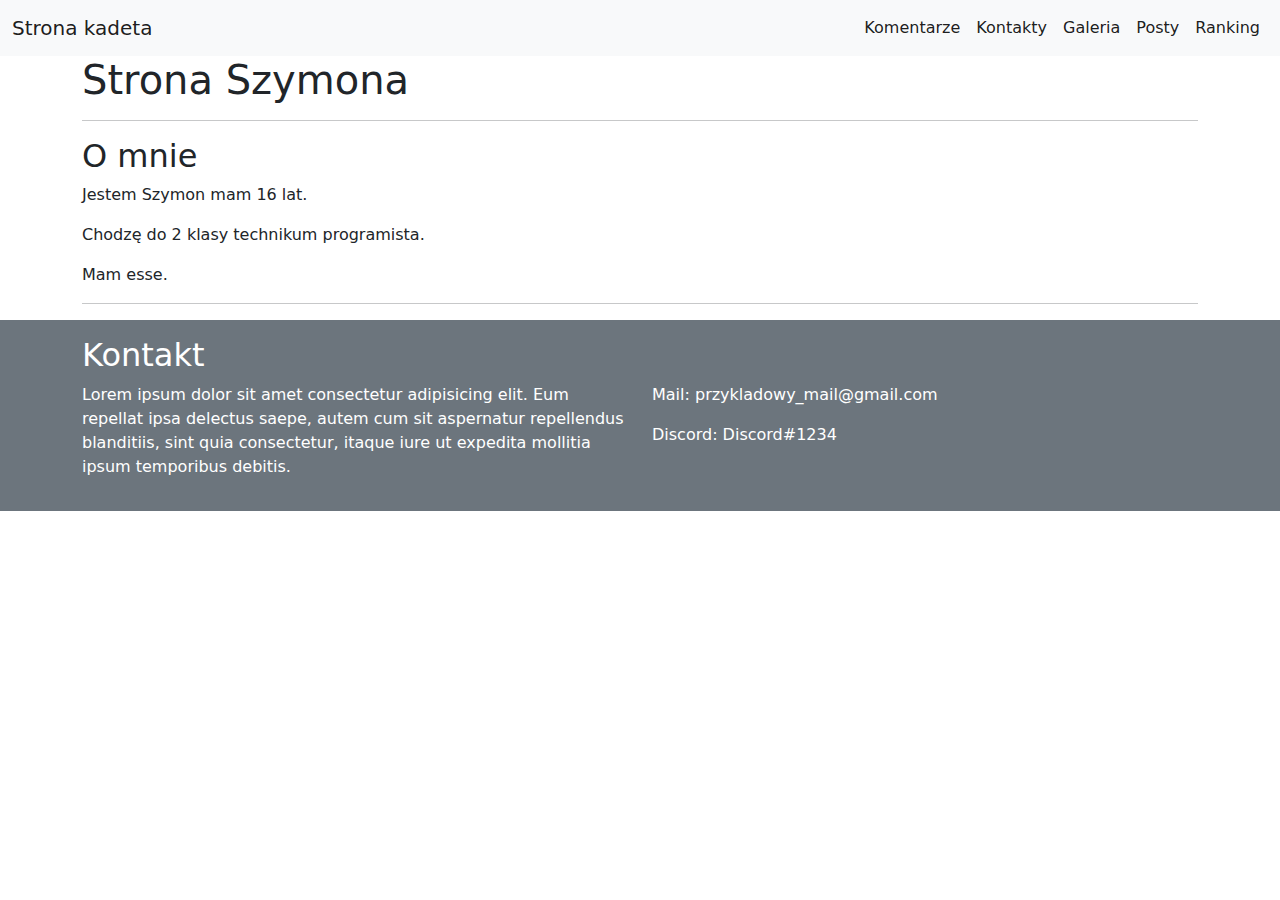
<file: index.html>
<!DOCTYPE html>
<html lang="pl">
<head>
    <link rel="stylesheet" href="css/bootstrap/bootstrap.min.css">
    <link rel="stylesheet" href="css/styl.css">
    <meta charset="UTF-8">
    <title>Spotkanie 1 - Strona Szymona</title>
</head>
<body>
    <nav class="navbar navbar-expand-lg bg-light">
        <div class="container-fluid">
            <a class="navbar-brand" href="index.html">Strona kadeta</a>
            <button class="navbar-toggler" type="button" data-bs-toggle="collapse" data-bs-target="#navbarSupportedContent">
                <span class="navbar-toggler-icon"></span>
            </button>
            <div class="collapse navbar-collapse" id="navbarSupportedContent">
                <ul class="navbar-nav ms-auto mb-2 mb-lg-0">
                    <li class="nav-item"><a class="nav-link active" href="comments.html">Komentarze</a></li>
                    <li class="nav-item"><a class="nav-link active" href="contact.html">Kontakty</a></li>
                    <li class="nav-item"><a class="nav-link active" href="galeria.html">Galeria</a></li>
                    <li class="nav-item"><a class="nav-link active" href="post.html">Posty</a></li>
                    <li class="nav-item"><a class="nav-link active" href="ranking.html">Ranking</a></li>
                </ul>
            </div>
        </div>
    </nav>
    <main class="container">
        <h1>Strona Szymona</h1>
        <hr>
        <div>
            <h2>O mnie</h2>
            <p>
                Jestem Szymon mam 16 lat.
            </p>
            <p>
                Chodzę do 2 klasy technikum programista.
            </p>
            <p>
                Mam esse.
            </p>
        </div>
        <hr>
    </main>
    <footer class="text-bg-secondary mt-3 p-3">
        <div class="container">
            <h2>Kontakt</h2>
            <div class="row">
                <div class="col-6">
                    <p>
                        Lorem ipsum dolor sit amet consectetur adipisicing elit. Eum repellat ipsa delectus saepe, autem cum
                        sit aspernatur repellendus blanditiis, sint quia consectetur, itaque iure ut expedita mollitia ipsum
                        temporibus debitis.
                    </p>
                </div>
                <div class="col-6">
                    <p>Mail: przykladowy_mail@gmail.com</p>
                    <p>Discord: Discord#1234</p>
                </div>
            </div>
        </div>
    </footer>
    <script src="js/bootstrap.min.js"></script>
</body>
</html>
</file>
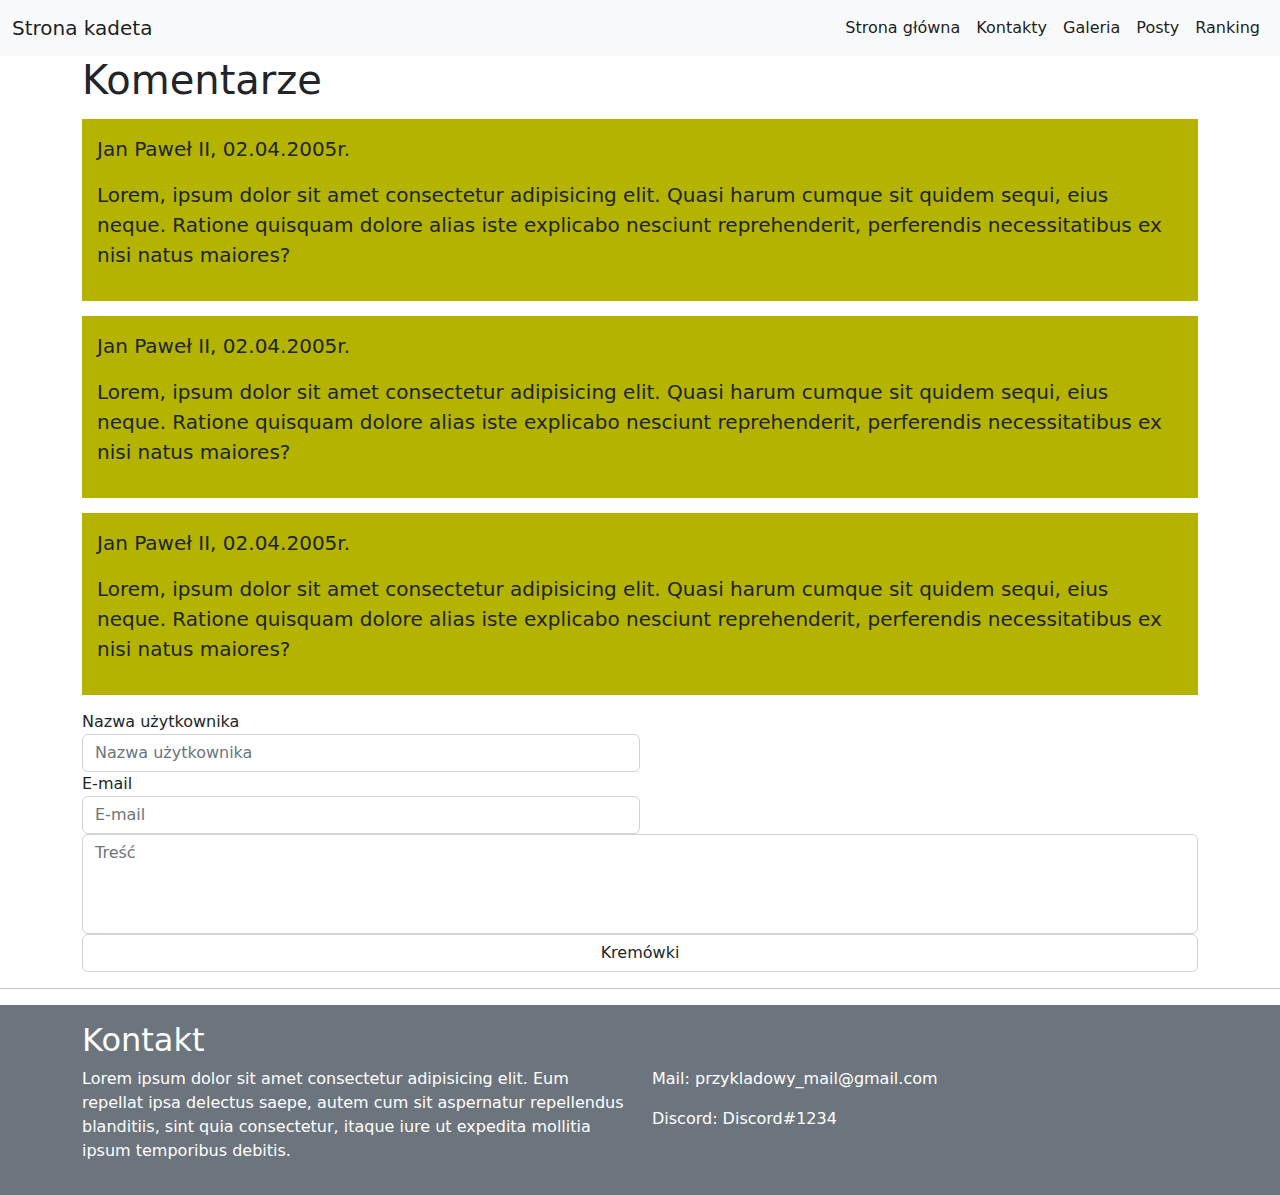
<file: comments.html>
<!DOCTYPE html>
<html lang="pl">
<head>
    <meta charset="UTF-8">   
    <title>Komentarze</title>
    <link rel="stylesheet" href="css/bootstrap/bootstrap.min.css">
    <link rel="stylesheet" href="css/comments.css">
    <link rel="stylesheet" href="css/styl.css">
</head>
<body>
    <nav class="navbar navbar-expand-lg bg-light">
        <div class="container-fluid">
            <a class="navbar-brand" href="index.html">Strona kadeta</a>
            <button class="navbar-toggler" type="button" data-bs-toggle="collapse" data-bs-target="#navbarSupportedContent">
                <span class="navbar-toggler-icon"></span>
            </button>
            <div class="collapse navbar-collapse" id="navbarSupportedContent">
                <ul class="navbar-nav ms-auto mb-2 mb-lg-0">
                    <li class="nav-item"><a class="nav-link active" href="index.html">Strona główna</a></li>
                    <li class="nav-item"><a class="nav-link active" href="contact.html">Kontakty</a></li>
                    <li class="nav-item"><a class="nav-link active" href="galeria.html">Galeria</a></li>
                    <li class="nav-item"><a class="nav-link active" href="post.html">Posty</a></li>
                    <li class="nav-item"><a class="nav-link active" href="ranking.html">Ranking</a></li>
                </ul>
            </div>
        </div>
    </nav>
    <main class="container">
        <h1>Komentarze</h1>
        <div class="comment">
            <p class="lead">Jan Paweł II, 02.04.2005r.</p>
            <p class="lead">Lorem, ipsum dolor sit amet consectetur adipisicing elit. Quasi harum cumque sit quidem sequi, eius neque. Ratione quisquam dolore alias iste explicabo nesciunt reprehenderit, perferendis necessitatibus ex nisi natus maiores?</p>
        </div>
        <div class="comment">
            <p class="lead">Jan Paweł II, 02.04.2005r.</p>
            <p class="lead">Lorem, ipsum dolor sit amet consectetur adipisicing elit. Quasi harum cumque sit quidem sequi, eius neque. Ratione quisquam dolore alias iste explicabo nesciunt reprehenderit, perferendis necessitatibus ex nisi natus maiores?</p>
        </div>
        <div class="comment">
            <p class="lead">Jan Paweł II, 02.04.2005r.</p>
            <p class="lead">Lorem, ipsum dolor sit amet consectetur adipisicing elit. Quasi harum cumque sit quidem sequi, eius neque. Ratione quisquam dolore alias iste explicabo nesciunt reprehenderit, perferendis necessitatibus ex nisi natus maiores?</p>
        </div>
        <div class="col-6">
            <label for="nazwaUzytkownika">Nazwa użytkownika</label>
            <input id="nazwaUzytkownika" class="form-control" type="text" placeholder="Nazwa użytkownika">
        </div>
        <div class="col-6">
            <label for="email">E-mail</label>
            <input id="email" class="form-control" type="text" placeholder="E-mail">
        </div>
        <div class="col-12">
            <textarea id="tresc" class="form-control" placeholder="Treść"></textarea>
        </div>
        <div class="col-12">
            <input type="submit" class="form-control" value="Kremówki"></input>
        </div>
    </main>
    <hr>
    <footer class="text-bg-secondary mt-3 p-3">
        <div class="container">
            <h2>Kontakt</h2>
            <div class="row">
                <div class="col-6">
                    <p>
                        Lorem ipsum dolor sit amet consectetur adipisicing elit. Eum repellat ipsa delectus saepe, autem cum
                        sit aspernatur repellendus blanditiis, sint quia consectetur, itaque iure ut expedita mollitia ipsum
                        temporibus debitis.
                    </p>
                </div>
                <div class="col-6">
                    <p>Mail: przykladowy_mail@gmail.com</p>
                    <p>Discord: Discord#1234</p>
                </div>
            </div>
        </div>
    </footer>
    <script src="js/bootstrap.min.js"></script>
</body>
</html>
</file>
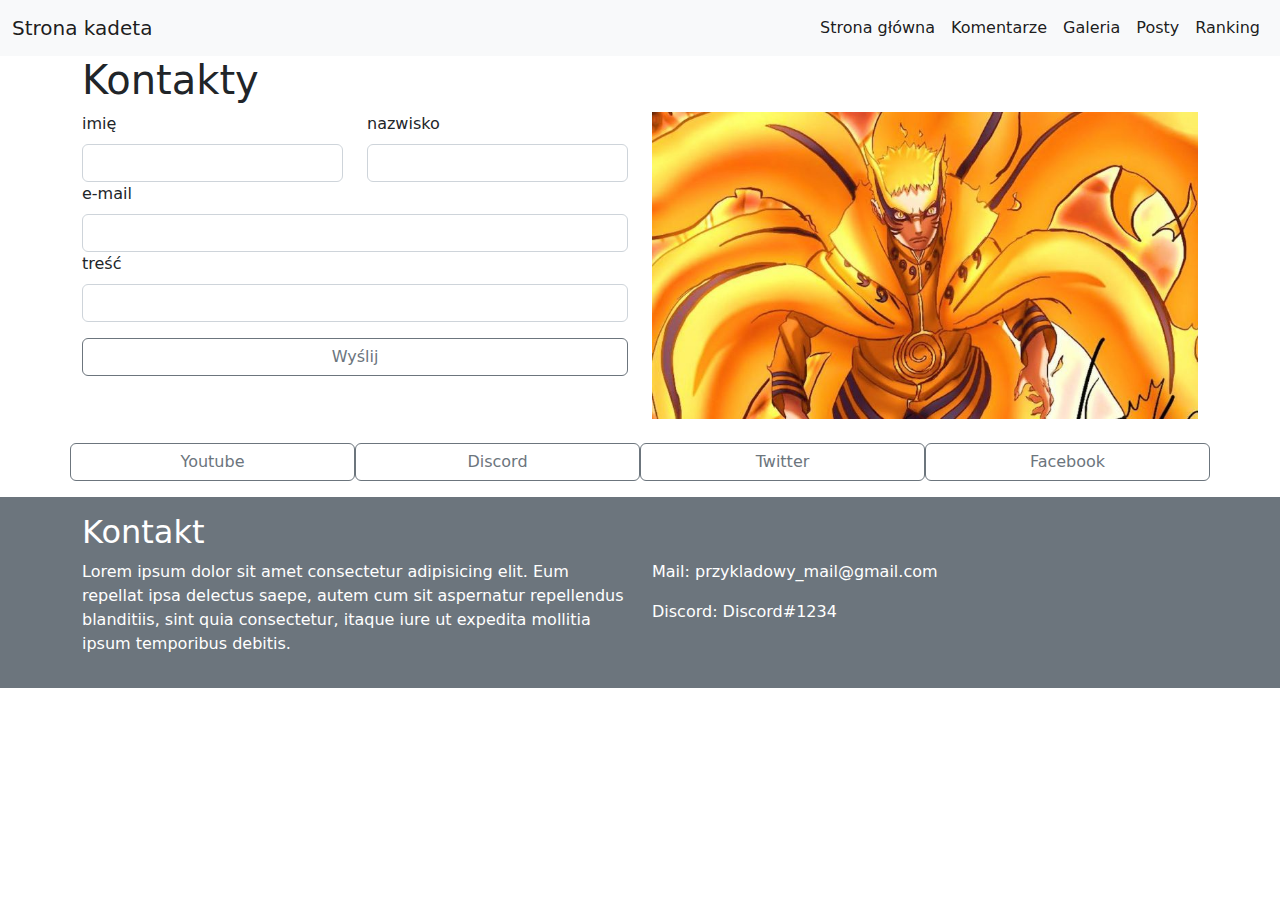
<file: contact.html>
<!DOCTYPE html>
<html lang="pl">
<head>
    <link rel="stylesheet" href="css/bootstrap/bootstrap.min.css">
    <link rel="stylesheet" href="css/styl.css">
    <meta charset="UTF-8">
    <title>Galeria</title>
</head>
<body>
    <nav class="navbar navbar-expand-lg bg-light">
        <div class="container-fluid">
            <a class="navbar-brand" href="index.html">Strona kadeta</a>
            <button class="navbar-toggler" type="button" data-bs-toggle="collapse" data-bs-target="#navbarSupportedContent">
                <span class="navbar-toggler-icon"></span>
            </button>
            <div class="collapse navbar-collapse" id="navbarSupportedContent">
                <ul class="navbar-nav ms-auto mb-2 mb-lg-0">
                    <li class="nav-item"><a class="nav-link active" href="index.html">Strona główna</a></li>
                    <li class="nav-item"><a class="nav-link active" href="comments.html">Komentarze</a></li>
                    <li class="nav-item"><a class="nav-link active" href="galeria.html">Galeria</a></li>
                    <li class="nav-item"><a class="nav-link active" href="post.html">Posty</a></li>
                    <li class="nav-item"><a class="nav-link active" href="ranking.html">Ranking</a></li>
                </ul>
            </div>
        </div>
    </nav>
    <main class="container">
        <h1>Kontakty</h1>
        <div class="row">
            <div class="col-6">
                <form method="post">
                    <div class="row row-cols-2">
                        <div class="col">
                            <label class="form-label" for="firstName">imię</label>
                            <input type="text" id="firstName" name="firstName" class="form-control">
                        </div>
                        <div class="col">
                            <label class="form-label" for="lastName">nazwisko</label>
                            <input type="text" id="lastName" name="lastName" class="form-control">
                        </div>
                        <div class="col-12">
                            <label class="form-label" for="email">e-mail</label>
                            <input type="email" id="email" name="email" class="form-control">
                        </div>
                        <div class="col-12">
                            <label class="form-label" for="content">treść</label>
                            <input type="text" id="content" name="content" class="form-control">
                        </div>
                        <div class="col-12 mt-3">
                            <input type="submit" value="Wyślij" class="btn btn-outline-secondary col-12">
                        </div>
                    </div>
                </form>
            </div>
            <div class="col-6">
                <img src="zdjecia/bm.jpg" alt="" class="img-fluid">
            </div>
        </div>
        <div class="row row-cols-4 mt-4">
            <a class="btn btn-outline-secondary" href="#" target="_blank">Youtube</a>
            <a class="btn btn-outline-secondary" href="#" target="_blank">Discord</a>
            <a class="btn btn-outline-secondary" href="#" target="_blank">Twitter</a>
            <a class="btn btn-outline-secondary" href="#" target="_blank">Facebook</a>
        </div>
    </main>
    <footer class="text-bg-secondary mt-3 p-3">
        <div class="container">
            <h2>Kontakt</h2>
            <div class="row">
                <div class="col-6">
                    <p>
                        Lorem ipsum dolor sit amet consectetur adipisicing elit. Eum repellat ipsa delectus saepe, autem cum
                        sit aspernatur repellendus blanditiis, sint quia consectetur, itaque iure ut expedita mollitia ipsum
                        temporibus debitis.
                    </p>
                </div>
                <div class="col-6">
                    <p>Mail: przykladowy_mail@gmail.com</p>
                    <p>Discord: Discord#1234</p>
                </div>
            </div>
        </div>
    </footer>
    <script src="js/bootstrap.min.js"></script>
</body>
</html>
</file>
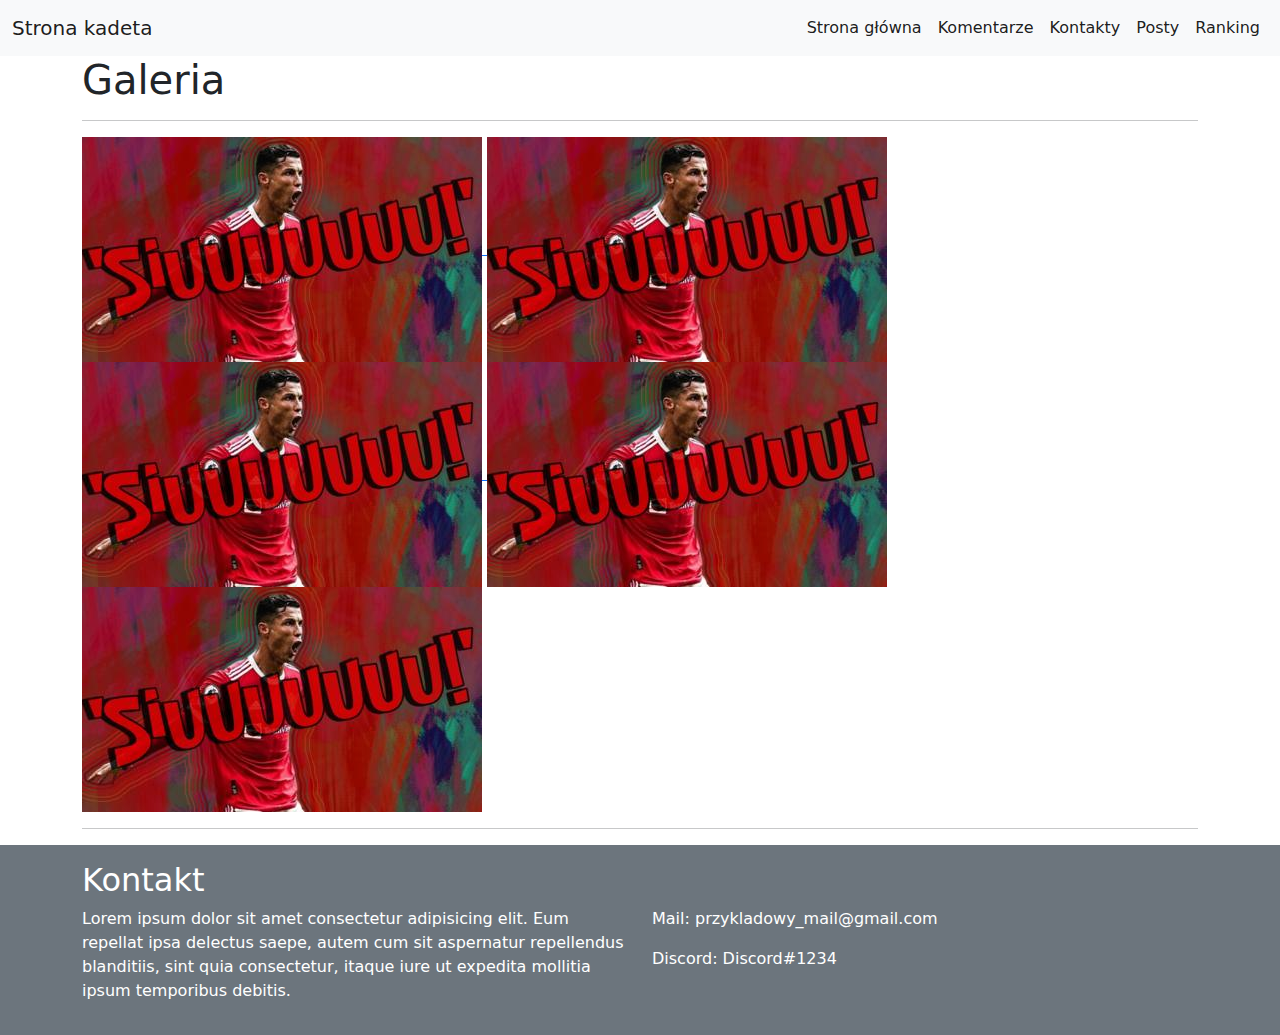
<file: galeria.html>
<!DOCTYPE html>
<html lang="pl">
<head>
    <link rel="stylesheet" href="css/bootstrap/bootstrap.min.css">
    <link rel="stylesheet" href="css/styl.css">
    <meta charset="UTF-8">
    <title>Galeria</title>
</head>
<body>
    <nav class="navbar navbar-expand-lg bg-light">
        <div class="container-fluid">
            <a class="navbar-brand" href="index.html">Strona kadeta</a>
            <button class="navbar-toggler" type="button" data-bs-toggle="collapse" data-bs-target="#navbarSupportedContent">
                <span class="navbar-toggler-icon"></span>
            </button>
            <div class="collapse navbar-collapse" id="navbarSupportedContent">
                <ul class="navbar-nav ms-auto mb-2 mb-lg-0">
                    <li class="nav-item"><a class="nav-link active" href="index.html">Strona główna</a></li>
                    <li class="nav-item"><a class="nav-link active" href="comments.html">Komentarze</a></li>
                    <li class="nav-item"><a class="nav-link active" href="contact.html">Kontakty</a></li>
                    <li class="nav-item"><a class="nav-link active" href="post.html">Posty</a></li>
                    <li class="nav-item"><a class="nav-link active" href="ranking.html">Ranking</a></li>
                </ul>
            </div>
        </div>
    </nav>
    <main class="container">
        <h1>Galeria</h1>
        <hr>
        <a class="col-3" href="zdjecia/siuuu.jpg" target="_blank">
            <img class="img-fluid" src="zdjecia/siuuu.jpg" alt="siuuu">
        </a>
        <a class="col-3" href="zdjecia/siuuu.jpg" target="_blank">
            <img class="img-fluid" src="zdjecia/siuuu.jpg" alt="siuuu">
        </a>
        <a class="col-3" href="zdjecia/siuuu.jpg" target="_blank">
            <img class="img-fluid" src="zdjecia/siuuu.jpg" alt="siuuu">
        </a>
        <a class="col-3" href="zdjecia/siuuu.jpg" target="_blank">
            <img class="img-fluid" src="zdjecia/siuuu.jpg" alt="siuuu">
        </a>
        <a class="col-3" href="zdjecia/siuuu.jpg" target="_blank">
            <img class="img-fluid" src="zdjecia/siuuu.jpg" alt="siuuu">
        </a>
        <hr>
    </main>
    <footer class="text-bg-secondary mt-3 p-3">
        <div class="container">
            <h2>Kontakt</h2>
            <div class="row">
                <div class="col-6">
                    <p>
                        Lorem ipsum dolor sit amet consectetur adipisicing elit. Eum repellat ipsa delectus saepe, autem cum
                        sit aspernatur repellendus blanditiis, sint quia consectetur, itaque iure ut expedita mollitia ipsum
                        temporibus debitis.
                    </p>
                </div>
                <div class="col-6">
                    <p>Mail: przykladowy_mail@gmail.com</p>
                    <p>Discord: Discord#1234</p>
                </div>
            </div>
        </div>
    </footer>
    <script src="js/bootstrap.min.js"></script>
</body>
</html>
</file>
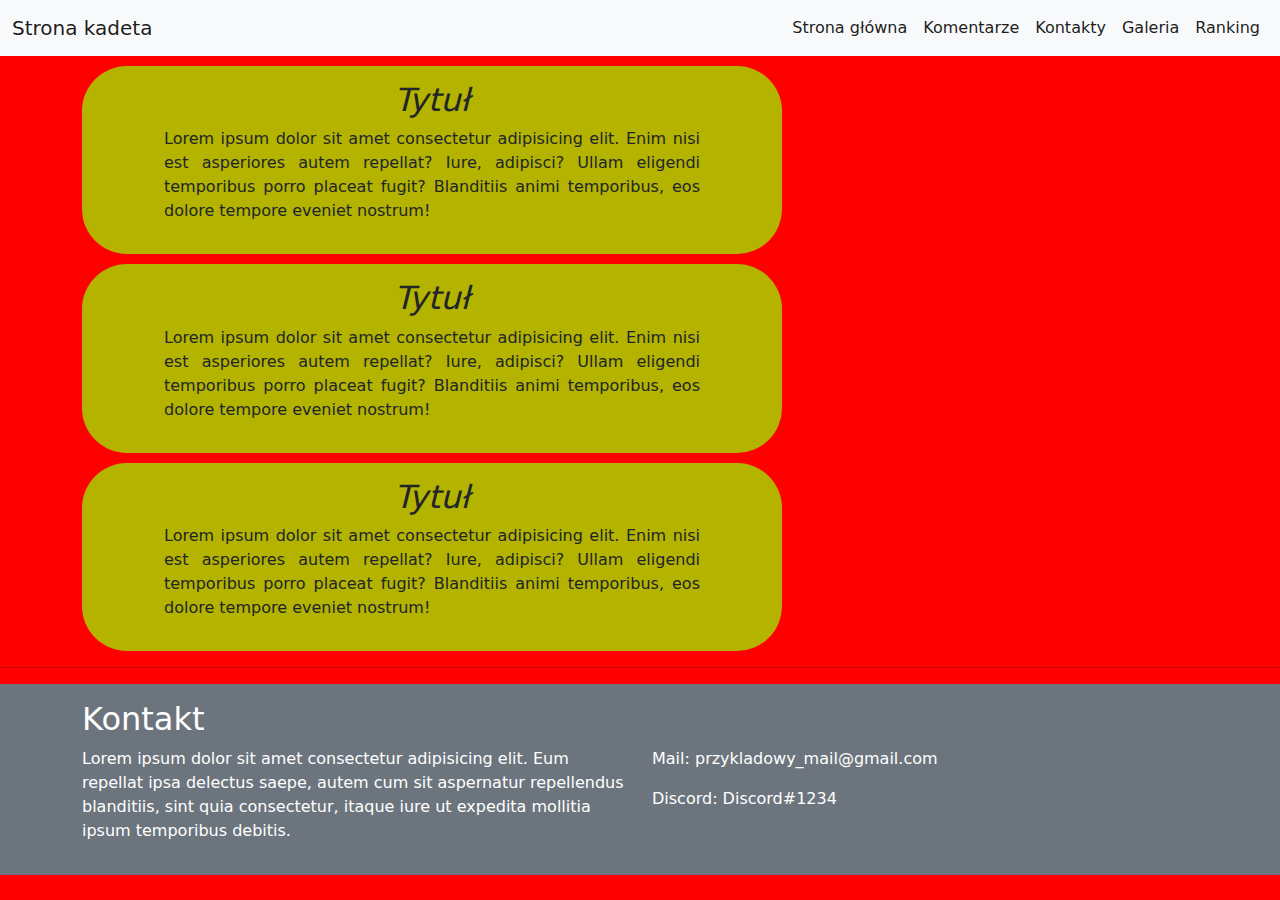
<file: post.html>
<!DOCTYPE html>
<html lang="pl">
<head>
    <link rel="stylesheet" href="css/bootstrap/bootstrap.min.css">
    <link rel="stylesheet" href="css/styl.css">
    <link rel="stylesheet" href="css/post.css">
    <meta charset="UTF-8">
    <title>Posty</title>
</head>
<body>
    <nav class="navbar navbar-expand-lg bg-light">
        <div class="container-fluid">
            <a class="navbar-brand" href="index.html">Strona kadeta</a>
            <button class="navbar-toggler" type="button" data-bs-toggle="collapse" data-bs-target="#navbarSupportedContent">
                <span class="navbar-toggler-icon"></span>
            </button>
            <div class="collapse navbar-collapse" id="navbarSupportedContent">
                <ul class="navbar-nav ms-auto mb-2 mb-lg-0">
                    <li class="nav-item"><a class="nav-link active" href="index.html">Strona główna</a></li>
                    <li class="nav-item"><a class="nav-link active" href="comments.html">Komentarze</a></li>
                    <li class="nav-item"><a class="nav-link active" href="contact.html">Kontakty</a></li>
                    <li class="nav-item"><a class="nav-link active" href="galeria.html">Galeria</a></li>
                    <li class="nav-item"><a class="nav-link active" href="ranking.html">Ranking</a></li>
                </ul>
            </div>
        </div>
    </nav>
    <main class="container">
        
    <div class="post">
        <h2>Tytuł</h2>
        <p>Lorem ipsum dolor sit amet consectetur adipisicing elit. Enim nisi est asperiores autem repellat? Iure, adipisci? Ullam eligendi temporibus porro placeat fugit? Blanditiis animi temporibus, eos dolore tempore eveniet nostrum!</p>
    </div>
    <div class="post">
        <h2>Tytuł</h2>
        <p>Lorem ipsum dolor sit amet consectetur adipisicing elit. Enim nisi est asperiores autem repellat? Iure, adipisci? Ullam eligendi temporibus porro placeat fugit? Blanditiis animi temporibus, eos dolore tempore eveniet nostrum!</p>
    </div>
    <div class="post">
        <h2>Tytuł</h2>
        <p>Lorem ipsum dolor sit amet consectetur adipisicing elit. Enim nisi est asperiores autem repellat? Iure, adipisci? Ullam eligendi temporibus porro placeat fugit? Blanditiis animi temporibus, eos dolore tempore eveniet nostrum!</p>
    </div>
    </main>
    <hr>
    <footer class="text-bg-secondary mt-3 p-3">
        <div class="container">
            <h2>Kontakt</h2>
            <div class="row">
                <div class="col-6">
                    <p>
                        Lorem ipsum dolor sit amet consectetur adipisicing elit. Eum repellat ipsa delectus saepe, autem cum
                        sit aspernatur repellendus blanditiis, sint quia consectetur, itaque iure ut expedita mollitia ipsum
                        temporibus debitis.
                    </p>
                </div>
                <div class="col-6">
                    <p>Mail: przykladowy_mail@gmail.com</p>
                    <p>Discord: Discord#1234</p>
                </div>
            </div>
        </div>
    </footer>
    <script src="js/bootstrap.min.js"></script>
</body>
</html>
</file>
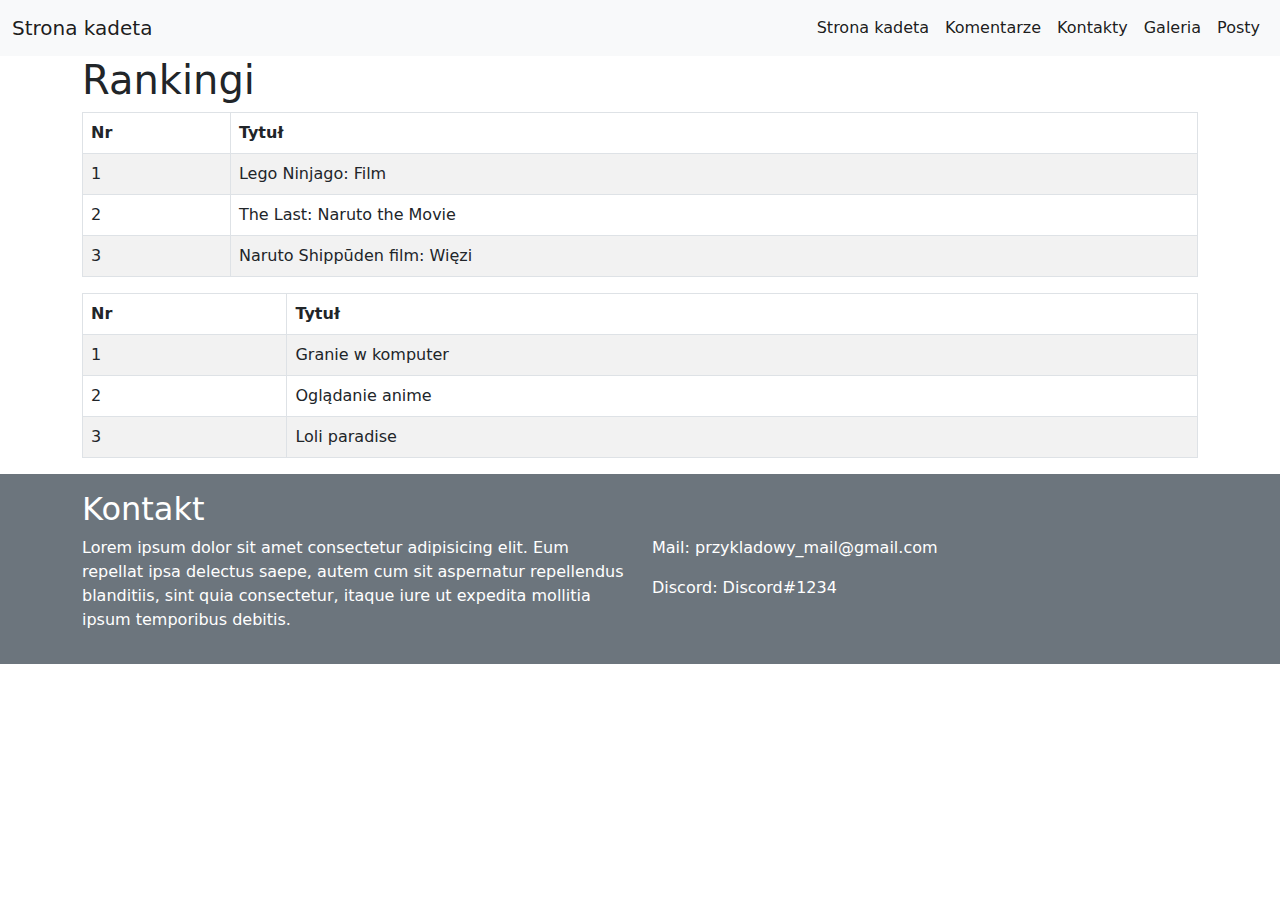
<file: ranking.html>
<!DOCTYPE html>
<html lang="pl">
<head>
    <link rel="stylesheet" href="css/bootstrap/bootstrap.min.css">
    <link rel="stylesheet" href="css/styl.css">
    <meta charset="UTF-8">
    <title>Spotkanie 1 - Strona Szymona</title>
</head>
<body>
    <nav class="navbar navbar-expand-lg bg-light">
        <div class="container-fluid">
            <a class="navbar-brand" href="index.html">Strona kadeta</a>
            <button class="navbar-toggler" type="button" data-bs-toggle="collapse" data-bs-target="#navbarSupportedContent">
                <span class="navbar-toggler-icon"></span>
            </button>
            <div class="collapse navbar-collapse" id="navbarSupportedContent">
                <ul class="navbar-nav ms-auto mb-2 mb-lg-0">
                    <li class="nav-item"><a class="nav-link active" href="index.html">Strona kadeta</a></li>
                    <li class="nav-item"><a class="nav-link active" href="comments.html">Komentarze</a></li>
                    <li class="nav-item"><a class="nav-link active" href="contact.html">Kontakty</a></li>
                    <li class="nav-item"><a class="nav-link active" href="galeria.html">Galeria</a></li>
                    <li class="nav-item"><a class="nav-link active" href="post.html">Posty</a></li>
                </ul>
            </div>
        </div>
    </nav>
    <main class="container">
        <h1>Rankingi</h1>
        <div>
            <table class="table table-bordered table-striped">
                <thead>
                    <tr>
                        <th>Nr</th>
                        <th>Tytuł</th>
                    </tr>
                </thead>
                <tbody>
                    <tr>
                        <td>1</td>
                        <td>Lego Ninjago: Film</td>
                    </tr>
                    <tr>
                        <td>2</td>
                        <td>The Last: Naruto the Movie</td>
                    </tr>
                    <tr>
                        <td>3</td>
                        <td>Naruto Shippūden film: Więzi</td>
                    </tr>
                </tbody>
            </table>
            <table class="table table-bordered table-striped">
                <thead>
                    <tr>
                        <th>Nr</th>
                        <th>Tytuł</th>
                    </tr>
                </thead>
                <tbody>
                    <tr>
                        <td>1</td>
                        <td>Granie w komputer</td>
                    </tr>
                    <tr>
                        <td>2</td>
                        <td>Oglądanie anime</td>
                    </tr>
                    <tr>
                        <td>3</td>
                        <td>Loli paradise</td>
                    </tr>
                </tbody>
            </table>
    </main>
    <footer class="text-bg-secondary mt-3 p-3">
        <div class="container">
            <h2>Kontakt</h2>
            <div class="row">
                <div class="col-6">
                    <p>
                        Lorem ipsum dolor sit amet consectetur adipisicing elit. Eum repellat ipsa delectus saepe, autem cum
                        sit aspernatur repellendus blanditiis, sint quia consectetur, itaque iure ut expedita mollitia ipsum
                        temporibus debitis.
                    </p>
                </div>
                <div class="col-6">
                    <p>Mail: przykladowy_mail@gmail.com</p>
                    <p>Discord: Discord#1234</p>
                </div>
            </div>
        </div>
    </footer>
    <script src="js/bootstrap.min.js"></script>
</body>
</html>
</file>
<file: css/styl.css>
@import "variable.css";
.footer{
    background: var(--primary-color);
}
</file>
<file: css/comments.css>
@import "variable.css";
.comment{
   background: var(--secondary-color);
   padding: 15px;
   margin-top: 15px;
   margin-bottom: 15px; 
}

textarea{
    width: 100%;
    height: 100px;
    resize: none;
}
</file>
<file: css/post.css>
@import "variable.css";
body{
    background: var(--primary-color);
}

.post{
    background: var(--secondary-color);
    border-radius: 45px;
    width: 700px;
    padding: 15px;
    margin-top: 10px;
    margin-bottom: 10px;
}

.post h2{
    font-style: italic;
    font-size: 24;
    margin-bottom: 10;
    text-align: center;
}

.post p{
    text-align: justify;
    width: 80%;
    margin-right: auto;
    margin-left: auto;
}
</file>
